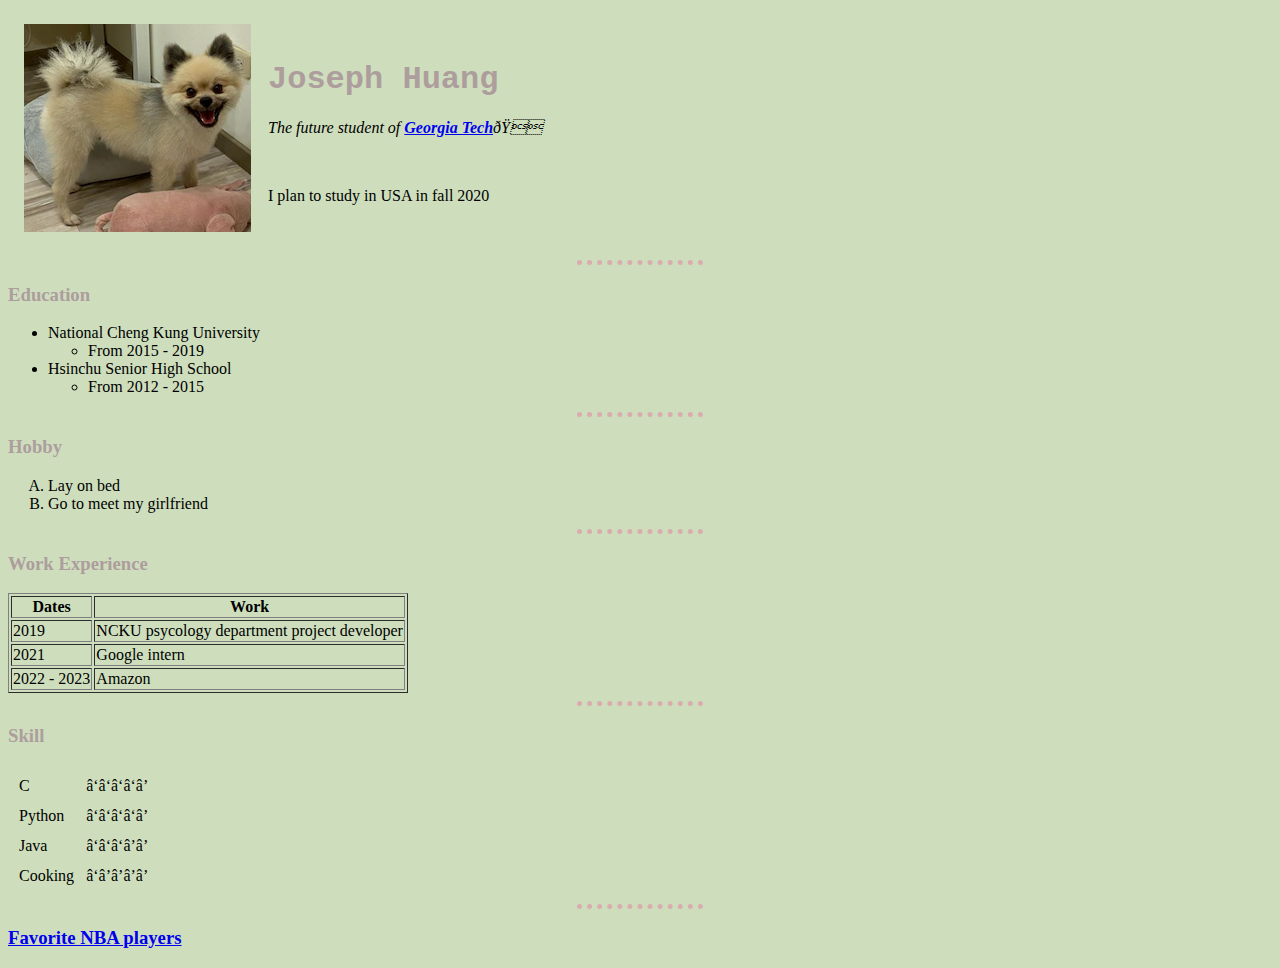
<file: index.html>
<!DOCTYPE html>
<html>
	<head>
		<meta charset=utf-8">
		<title>Ching's web page</title>
		<link rel="stylesheet" href="./css/style.css">
	</head>
	<body>
		<table cellspacing=15>
			<tr>
				<td><img src="./xiongbao.png" alt="Ching Chieh profile"></td>
				<td><h1> Joseph Huang </h1>
				<p><em> The future student of <strong><a href="https://www.cc.gatech.edu/future/masters/mscs">Georgia Tech</a></strong>🐝 </em></p>
				<br>
				<p> I plan to study in USA in fall 2020 </p></td>
			</tr>
		</table>

		<hr>
		<h3> Education </h3>
		<ul>
			<li> National Cheng Kung University
				<ul>
					<li> From 2015 - 2019 </li>
				</ul>
			</li>
			<li> Hsinchu Senior High School
				<ul>
					<li> From 2012 - 2015 </li>
				</ul>
			</li>
		</ul>
		<hr>
		<h3> Hobby </h3>
		<ol type="A">
			<li> Lay on bed </li>
			<li> Go to meet my girlfriend </li>
		</ol>
		<hr>
		<h3>Work Experience</h3>
		<table border=1>
			<thead>
				<tr>
					<th>Dates</th>
					<th>Work</th>
				</tr>
			</thead>
			<tbody>
				<tr>
					<td> 2019 </td>
					<td>NCKU psycology department project developer</td>
				</tr>
				<tr>
					<td>2021</td>
					<td>Google intern</td>
				</tr>
				<tr>
					<td>2022 - 2023</td>
					<td>Amazon</td>
				</tr>
			</tbody>
		</table>
		<hr>
		<h3> Skill </h3>
		<table cellspacing=10>
			<tbody>
				<tr>
					<td>C</td>
					<td>⭑⭑⭑⭑⭒</td>
				</tr>
				<tr>
					<td>Python</td>
					<td>⭑⭑⭑⭑⭒</td>
				</tr>
				<tr>
					<td>Java</td>
					<td>⭑⭑⭑⭒⭒</td>
				</tr>
				<tr>
					<td>Cooking</td>
					<td>⭑⭒⭒⭒⭒</td>
				</tr>
			</tbody>
		</table>
		<hr>
		<h3> <a href="favoriteNBAplayer.html">Favorite NBA players</a> </h3>
	</body>
</html>
</file>
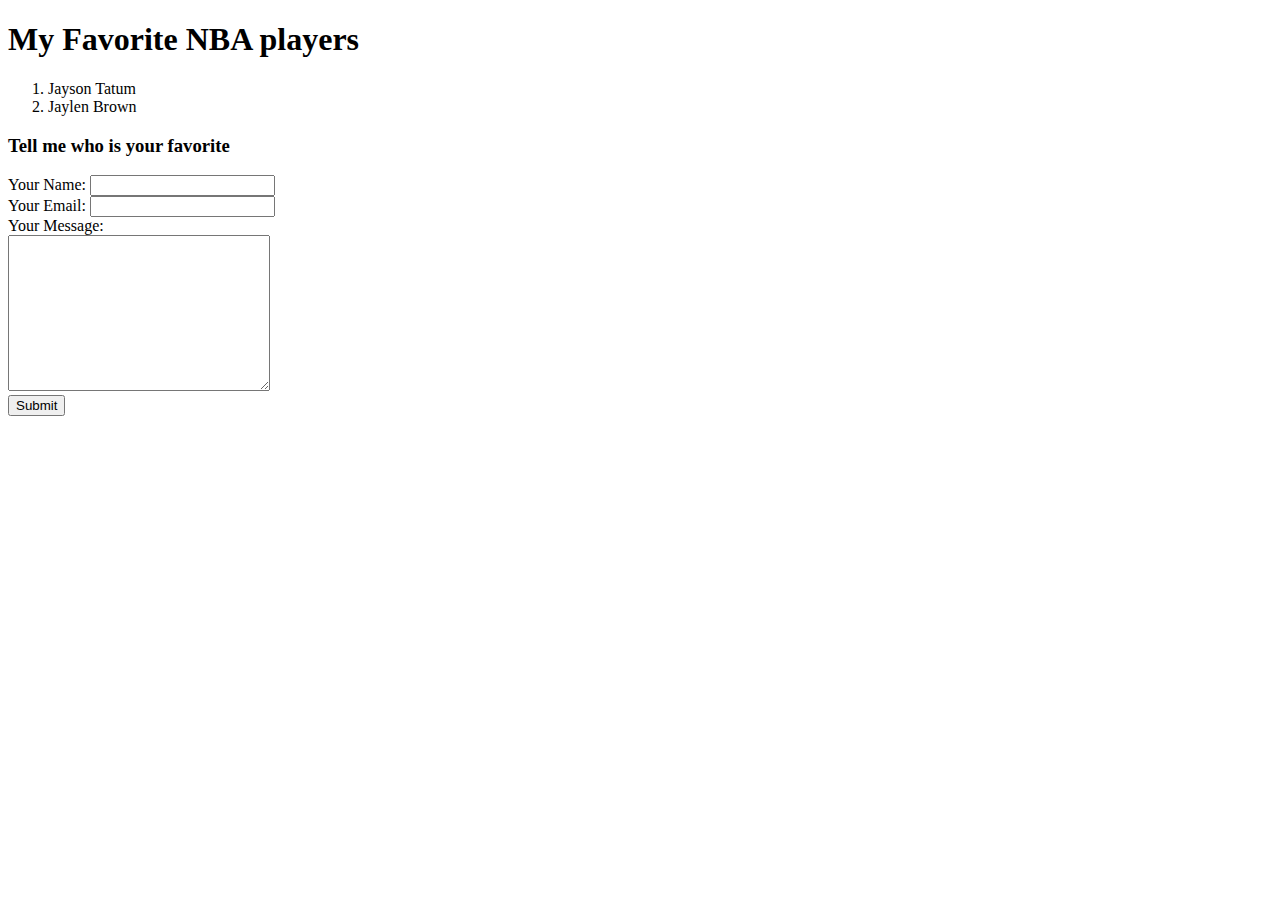
<file: favoriteNBAplayer.html>
<!DOCTYPE html>
<html lang="en">
<head>
	<meta charset="UTF-8">
	<title>My Favorite NBA players</title>
</head>
<body>
	<h1> My Favorite NBA players </h1>
	<ol>
		<li> Jayson Tatum </li>
		<li> Jaylen Brown </li>
	</ol>
	<h3>Tell me who is your favorite</h3>
	<form action="mailto:garnett.huang@gmail.com" method="post" enctype="text/plain">
		<label>Your Name:</label>
		<input type="text"><br>
		<label>Your Email:</label>
		<input type="email"><br>
		<label>Your Message:</label><br>
		<textarea name="name" cols="30" rows="10"></textarea><br>
		<input type="submit">
	</form>
</body>
</html>
</file>
<file: css/style.css>
body{
	background-color: #cedebd;
}
hr{
	border-style: none;
	border-top-style: dotted;
	border-top-width: 5px;
	border-top-color: #d9adad;
	width: 10%;
}
h1{
	color: #ad9d9d;
	font-family: Courier New;
}
h3{
	color: #ad9d9d;
}
</file>
